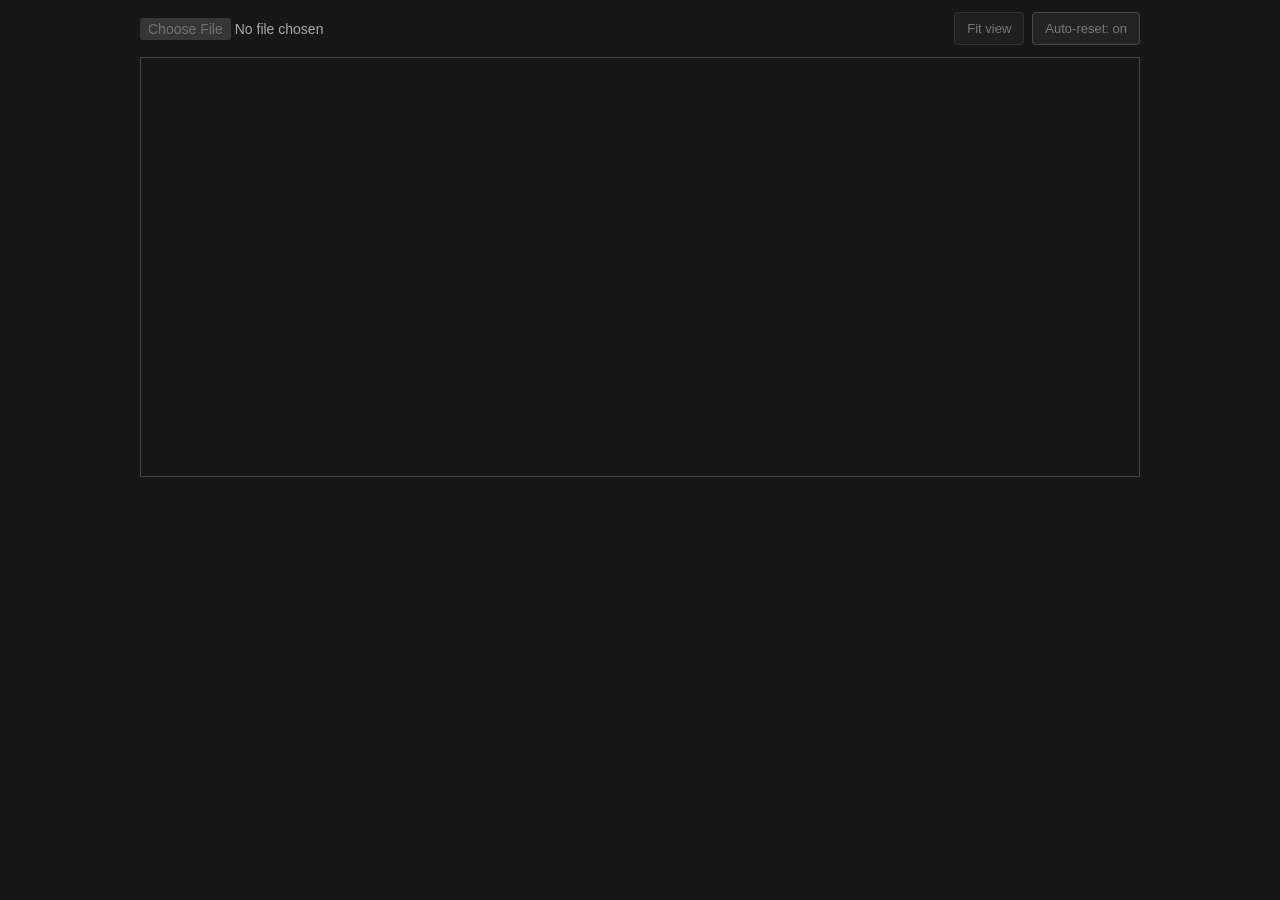
<file: index.html>
<!doctype html>
<html lang="en">
<head>
  <meta charset="utf-8">
  <meta name="viewport" content="width=device-width, initial-scale=1">
  <meta name="description" content="Donald's Garage STL viewer.">
  <meta name="referrer" content="no-referrer">
  <meta http-equiv="Content-Security-Policy" content="default-src 'self'; script-src 'self'; worker-src 'self'; style-src 'self'; img-src 'self' data: blob:; connect-src 'self'; object-src 'none'; base-uri 'self'; form-action 'none'">
  <meta name="theme-color" content="#171717">
  <title>Donald's Garage — STL Viewer</title>
  <link rel="icon" href="./favicon.svg" type="image/svg+xml">
  <link rel="stylesheet" href="./styles.css?v=20261029-3">
  <script src="./boot.js?v=20261029-3" defer></script>
</head>
<body>
  <main aria-label="STL viewer">
    <div id="dropzone">
      <label for="file-input" class="visually-hidden">Choose an STL file</label>
      <input id="file-input" type="file" accept=".stl" disabled>
      <div class="view-controls" role="group" aria-label="View options">
        <button id="fit-button" type="button" title="Reset the camera and fit the whole model" disabled>Fit view</button>
        <button id="auto-restore-button" type="button" aria-pressed="true" title="Restore the camera 10 seconds after your last view adjustment" disabled>Auto-reset: on</button>
      </div>
    </div>
    <p id="status" role="status" aria-live="polite" aria-atomic="true" hidden></p>
    <div id="viewport" aria-label="3D preview" aria-busy="false">
      <div id="viewport-message" hidden></div>
      <div id="drop-overlay" hidden>Drop STL</div>
    </div>
    <section id="model-info" class="info-panel" aria-labelledby="info-heading" hidden>
      <h2 id="info-heading">Info</h2>
      <p id="model-name"></p>
      <div class="size-controls" role="group" aria-label="Print size">
        <label>STL units
          <select id="unit-select">
            <option value="mm">Millimeters (mm)</option>
            <option value="cm">Centimeters (cm)</option>
            <option value="in">Inches (in)</option>
            <option value="m">Meters (m)</option>
          </select>
        </label>
        <label>Scale (%)<input id="scale-percent" type="number" min="0.001" max="1000000" step="any" value="100"></label>
        <label>Print height (mm)<input id="print-height" type="number" min="0.001" step="any"></label>
      </div>
      <p id="unit-notice" class="size-help" role="status" hidden>This file measured under 5 mm in every dimension, so inches were selected automatically. You can change STL units to override this.</p>
      <p class="size-help">STL files don’t store units. Choose the export units, or enter the print height you want. Size changes update the fit and support estimates; your file stays unchanged.</p>
      <p id="scale-warning" class="scale-warning" role="status" hidden></p>
      <dl class="model-stats">
        <div><dt>Triangles</dt><dd id="triangle-count">—</dd></div>
        <div><dt>File size</dt><dd id="file-size">—</dd></div>
        <div><dt>Dimensions (X × Y × Z)</dt><dd id="dimensions">—</dd></div>
      </dl>
      <h3 id="printer-heading">Printer fit</h3>
      <p class="fit-note">Your model on each build plate, to scale. The wireframe shows the printer’s height limit.</p>
      <label class="support-toggle"><input id="support-toggle" type="checkbox"> Show tree support estimate</label>
      <p id="support-note" class="fit-note" hidden>Purple branches are a coarse estimate: 45° overhang threshold, 40° branch limit, build-plate only. This is not PrusaSlicer output. Use your printer’s slicer profile for actual supports; support clearance is not included in the fit result.</p>
      <p id="support-status" class="fit-note" role="status" aria-live="polite" hidden></p>
      <div id="printer-fit" class="printer-grid" aria-labelledby="printer-heading"></div>
      <p class="fit-note">Fit checks use the selected units and scale, in the model’s original or 90° orientations, independent of the camera view. Supports, bed adhesion, and printer settings may need extra room.</p>
    </section>
    <noscript><p>Enable JavaScript to preview STL files.</p></noscript>
  </main>
</body>
</html>
</file>
<file: styles.css>
:root { color-scheme: dark; font-family: Arial, sans-serif; background: #171717; color: #ddd; }
* { box-sizing: border-box; }
body { margin: 12px; }
main { max-width: 1000px; margin: 0 auto; }
#dropzone { display: flex; flex-wrap: wrap; align-items: center; justify-content: space-between; gap: 12px; padding-bottom: 12px; }
input[type="file"] { flex: 1 1 220px; min-width: 0; max-width: 100%; font: inherit; font-size: 14px; }
.view-controls { display: flex; gap: 8px; }
button { flex-shrink: 0; font: inherit; font-size: 13px; padding: 8px 12px; border: 1px solid #555; border-radius: 4px; background: #292929; color: #eee; cursor: pointer; }
button:hover:not(:disabled) { background: #383838; }
button:disabled { opacity: .45; cursor: default; }
button[aria-pressed="true"] { border-color: #888; background: #333; }
#status { font-size: 13px; line-height: 1.4; margin: 0 0 12px; overflow-wrap: anywhere; }
#status.is-error { color: #ff9a9a; }
#viewport { position: relative; height: 420px; background: #171717; border: 1px solid #444; overflow: hidden; }
#viewport canvas { display: block; position: absolute; inset: 0; width: 100%; height: 100%; touch-action: none; cursor: grab; }
#viewport canvas:active { cursor: grabbing; }
#viewport-message, #drop-overlay { position: absolute; inset: 0; display: grid; place-items: center; text-align: center; padding: 20px; pointer-events: none; }
#viewport-message { color: #bbb; }
#drop-overlay { z-index: 2; background: #222e; border: 2px dashed #aaa; }
#dropzone.is-dragging { background: #303030; }
input:focus-visible, canvas:focus-visible, button:focus-visible, select:focus-visible { outline: 2px solid #ccc; outline-offset: 2px; }
#viewport canvas:focus-visible { outline-offset: -3px; }
.visually-hidden { position: absolute; width: 1px; height: 1px; padding: 0; margin: -1px; overflow: hidden; clip-path: inset(50%); white-space: nowrap; border: 0; }
[hidden] { display: none !important; }
.info-panel { margin-top: 12px; padding: 16px; border: 1px solid #444; border-radius: 4px; background: #1d1d1d; font-size: 14px; }
h2 { margin: 0; font-size: 16px; }
#model-name { margin: 8px 0 16px; color: #aaa; overflow-wrap: anywhere; }
.size-controls { display: flex; flex-wrap: wrap; gap: 12px; }
.size-controls label { display: flex; flex: 1 1 140px; flex-direction: column; gap: 6px; min-width: 0; color: #aaa; font-size: 12px; }
.size-controls input, .size-controls select { width: 100%; min-width: 0; padding: 8px; border: 1px solid #555; border-radius: 4px; background: #252525; color: #eee; font: inherit; font-size: 14px; }
.size-help { color: #aaa; font-size: 12px; line-height: 1.5; margin: 10px 0 16px; }
.scale-warning { color: #f1d38e; font-size: 13px; line-height: 1.5; margin: 0 0 16px; }
.preview-size-note { color: #f1d38e; font-size: 12px; line-height: 1.4; margin: 8px 0 0; }
.model-stats { display: flex; flex-wrap: wrap; gap: 16px 32px; margin: 0; }
dt { color: #aaa; font-size: 12px; margin-bottom: 6px; }
dd { margin: 0; overflow-wrap: anywhere; }
h3 { font-size: 14px; margin: 24px 0 8px; }
.printer-grid { display: grid; grid-template-columns: repeat(2, minmax(0, 1fr)); gap: 12px; margin-top: 12px; }
.printer-card { min-width: 0; margin: 0; border: 1px solid #3c424b; border-radius: 4px; overflow: hidden; }
.printer-card img { display: block; width: 100%; height: auto; aspect-ratio: 8 / 5; background: #171b20; }
.printer-card figcaption { padding: 12px; }
.printer-name { font-weight: bold; }
.printer-card .fit-result { display: block; margin-top: 10px; }
.orientation-note { margin: 6px 0 0; color: #aaa; font-size: 12px; line-height: 1.4; }
.support-toggle { display: flex; align-items: center; gap: 8px; margin-top: 14px; font-size: 13px; cursor: pointer; }
.support-toggle input { width: 16px; height: 16px; margin: 0; accent-color: #b99ee7; }
.support-caption { color: #c8b3ec; font-size: 12px; line-height: 1.5; margin: 8px 0 0; }
.build-volume { display: block; color: #aaa; font-size: 12px; margin-top: 4px; }
.fit-result { color: #a4dfb0; }
.fit-result.reorient { color: #f1d38e; }
.fit-result.exceeds { color: #ff9a9a; }
.fit-note { color: #aaa; font-size: 12px; line-height: 1.5; margin: 12px 0 0; }
@media (max-width: 600px) { #viewport { height: 320px; } button { min-height: 40px; } .printer-grid { grid-template-columns: 1fr; } }
</file>
